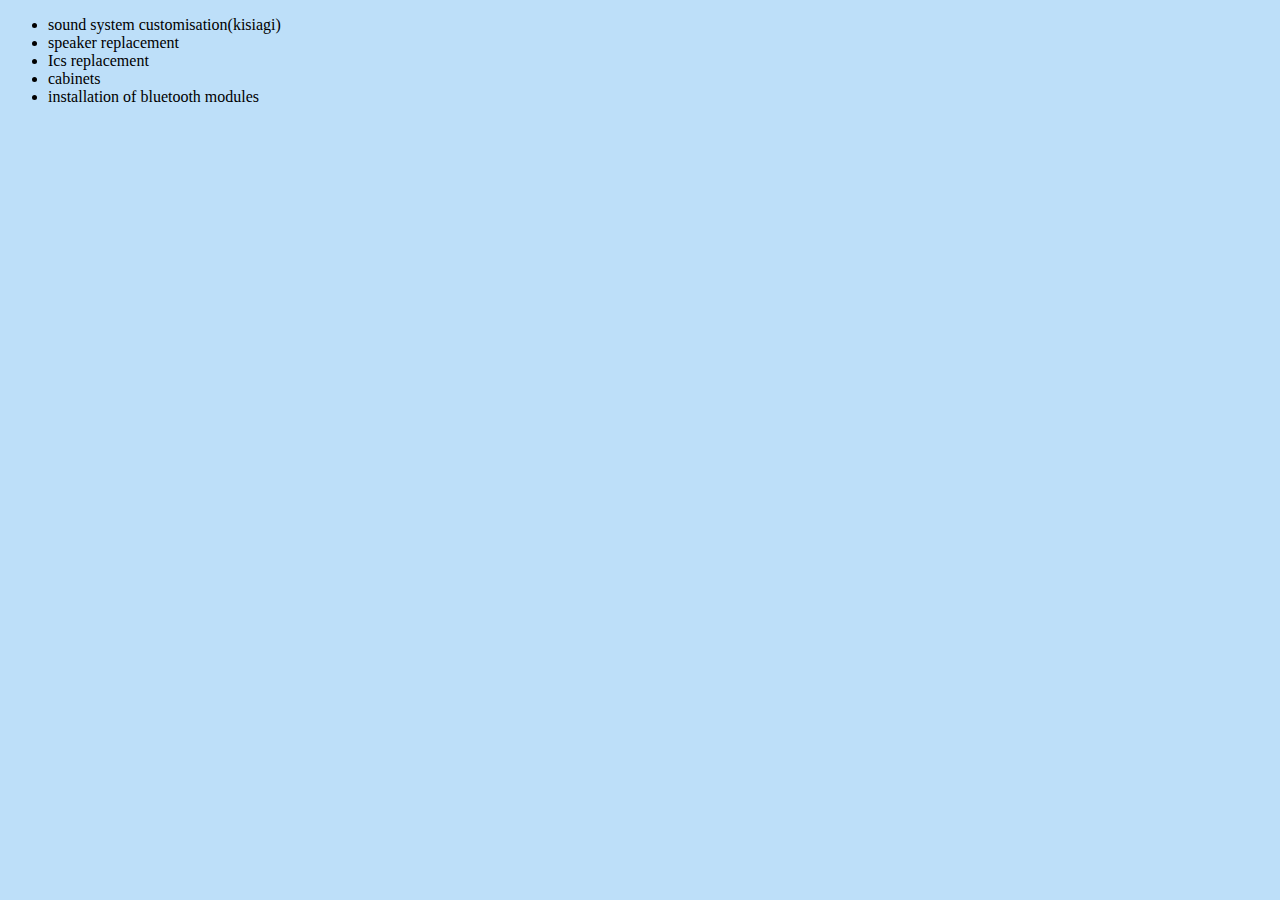
<file: sound system.html>
<!DOCTYPE html>
<html lang="en">
<head>
    <meta charset="UTF-8">
    <meta name="viewport" content="width=device-width, initial-scale=1.0">
    <title>Sound system</title>
    <link rel="stylesheet" href="personal site/css/styles.css">
</head>
<body>
    <ul><li>sound system customisation(kisiagi)</li> 
        <li>speaker replacement</li>
        <li>Ics replacement</li>
        <li>cabinets </li>
        <li>installation of bluetooth modules</li>

    </ul>

</body>
</html>
</file>
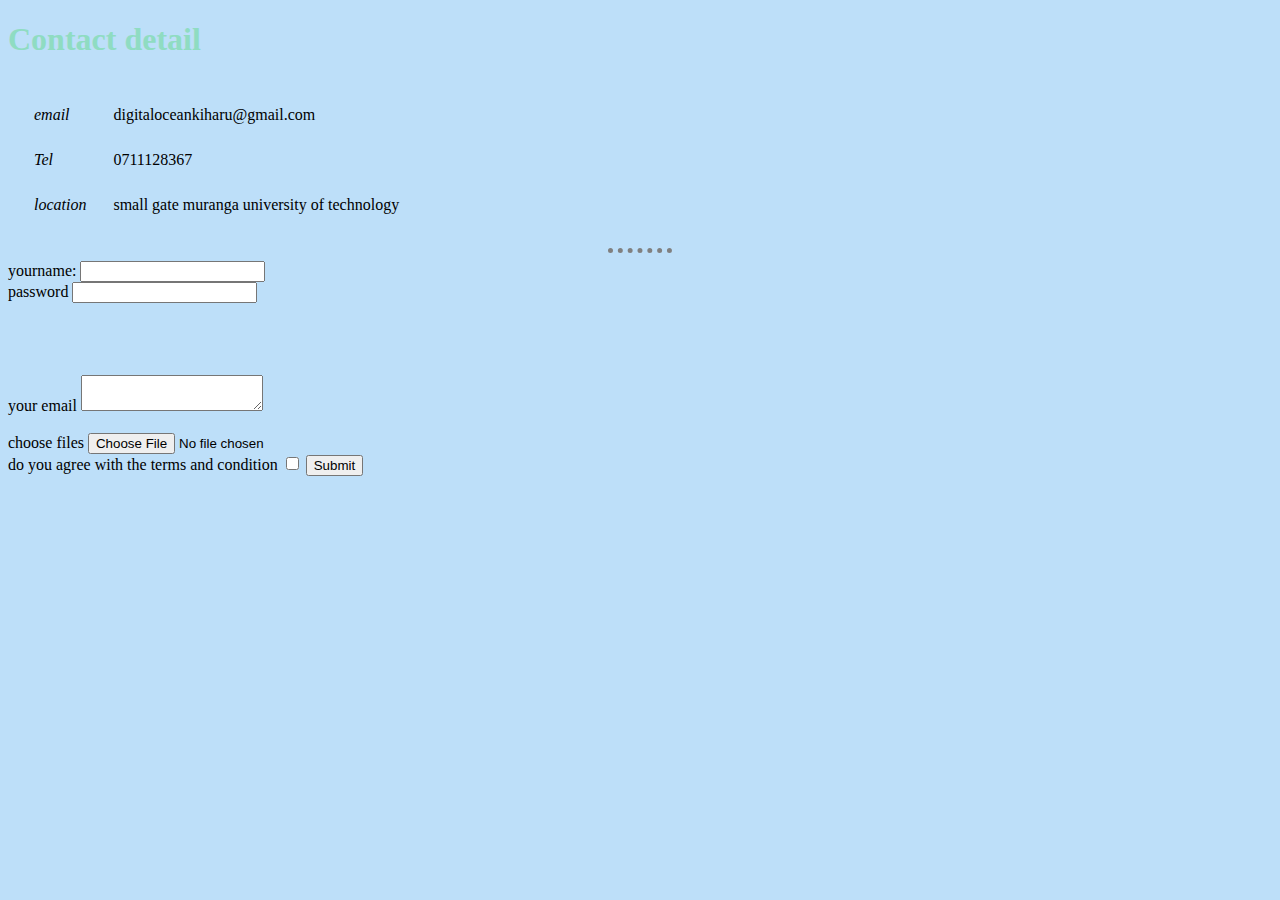
<file: personal site/contacts.html>
<!DOCTYPE html>
<html lang="en">
<head>
    <meta charset="UTF-8">
    <meta name="viewport" content="width=device-width, initial-scale=1.0">
    <title>contacts</title>
    <link rel="stylesheet" href="css/styles.css">
</head>
<body>
    <h1>Contact detail</h1>
    <table cellspacing="25">
        <tr>
            <td><Em>email</Em></td>
            <td>digitaloceankiharu@gmail.com</td>
        </tr>
        <tr>
            <td><em>Tel</em></td>
            <td>0711128367</td>
        </tr>
        <tr>
            <td><em>location</em></td>
            <td>small gate muranga university of technology</td>
        </tr>
    </table>
    <hr>

    <form action="index.html">
        <label for="name">yourname:</label>
        <input type="text"><br>

        <label for="text">password</label>
        <input type="password"><br><br><br><br><br>
        <label for="email">your email</label>
        <textarea name="your email" id=""></textarea><br><br>
        <label for="text">choose files</label> 
        <input type="file"><br>
        <label for="text">do you agree with the terms and condition</label>
        <input type="checkbox">
        <input type="submit">
        
        
    </form>
    

    
</body>
</html>
</file>
<file: personal site/css/styles.css>
body{
         background-color: #BDDFF9;
    }
    hr{
        border-color: grey;
        border-width: 5px;
        height: 0px;
        border-style: dotted none none;
        width: 5%;
    }
    h1{
        color:#8FDCC2;
    }
    h3{
        text-align: center;
    }
    image{
        size: 25%;
    }
</file>
